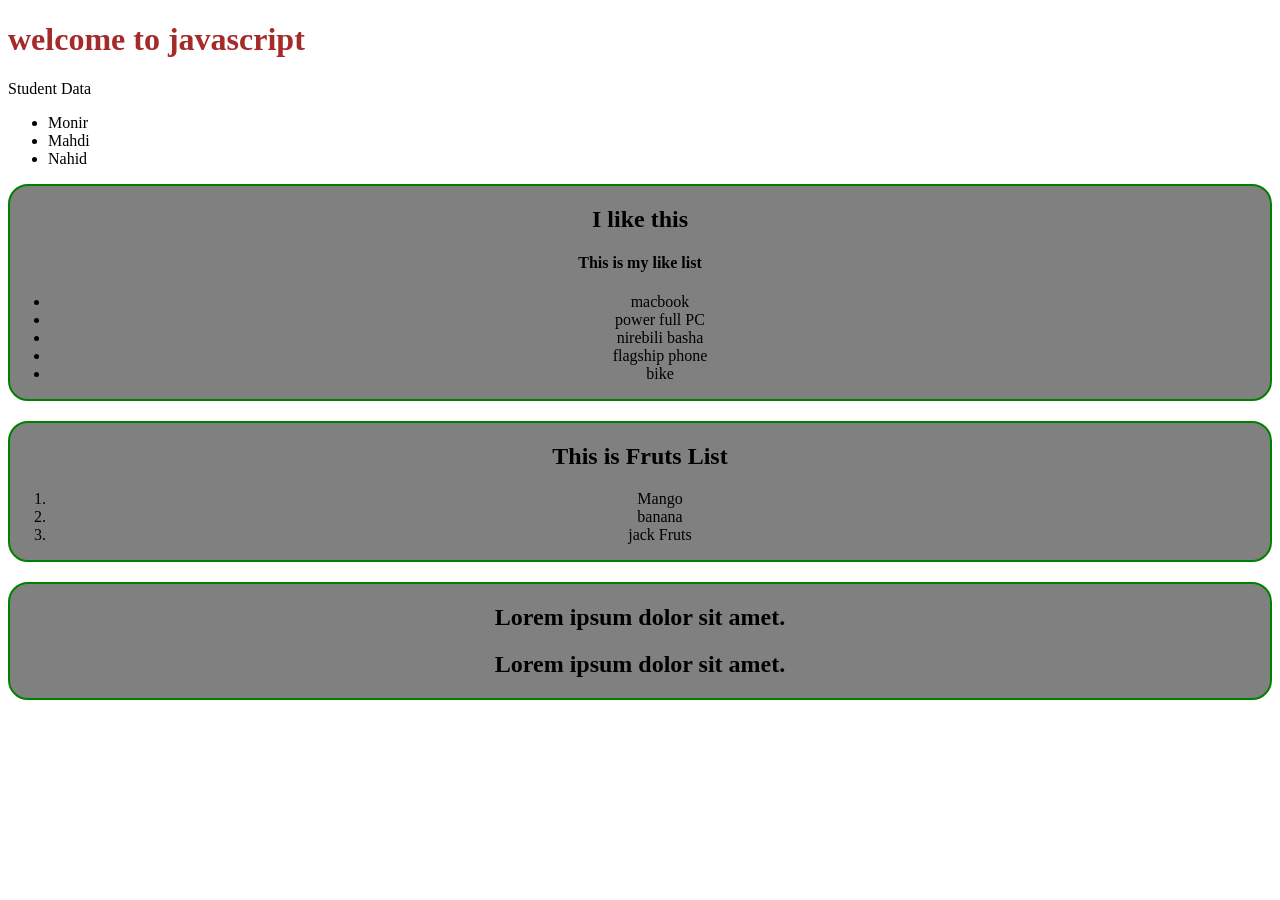
<file: index.html>
<!DOCTYPE html>
<html lang="en">
<head>
  <meta charset="UTF-8">
  <meta name="viewport" content="width=device-width, initial-scale=1.0">
  <link rel="stylesheet" href="styles/style.css">
  <title>Tour-of-DOM</title>
</head>
<body>
  <header>
    <h1>welcome to javascript</h1>
    <!-- <h1 id="main">welcome to javascript2</h1> -->
  </header>
  <table>
    <head id="th">Student Data </head>
    <ul>
      <li>Monir</li>
      <li>Mahdi</li>
      <li>Nahid</li>
      </ul>
  </table>
  <section>
    <h1 class="heading">I like this</h1>
    <h4 id="like-heading">This is my like list</h4>
    <ul id="like-list">
      <li class="hi">macbook</li>
      <li class="hi">power full PC</li>
      <li class="hi">nirebili basha</li>
      <li>flagship phone</li>
      <li>bike</li>
    </ul>
  </section>
  <section class="Fruts-container">
    <h1 id="Fruts-heading">This is Fruts List</h1>
    <ol>
      <li>Mango</li>
      <li>banana</li>
      <li>jack Fruts</li>
    </ol>
  </section>
  <section>
    <h2>Lorem ipsum dolor sit amet.</h2>
    <h2>Lorem ipsum dolor sit amet.</h2>
  </section>
  <script src="js/script.js"></script>
  <script src="js/styleinjs.js"></script>
</body>
</html>
</file>
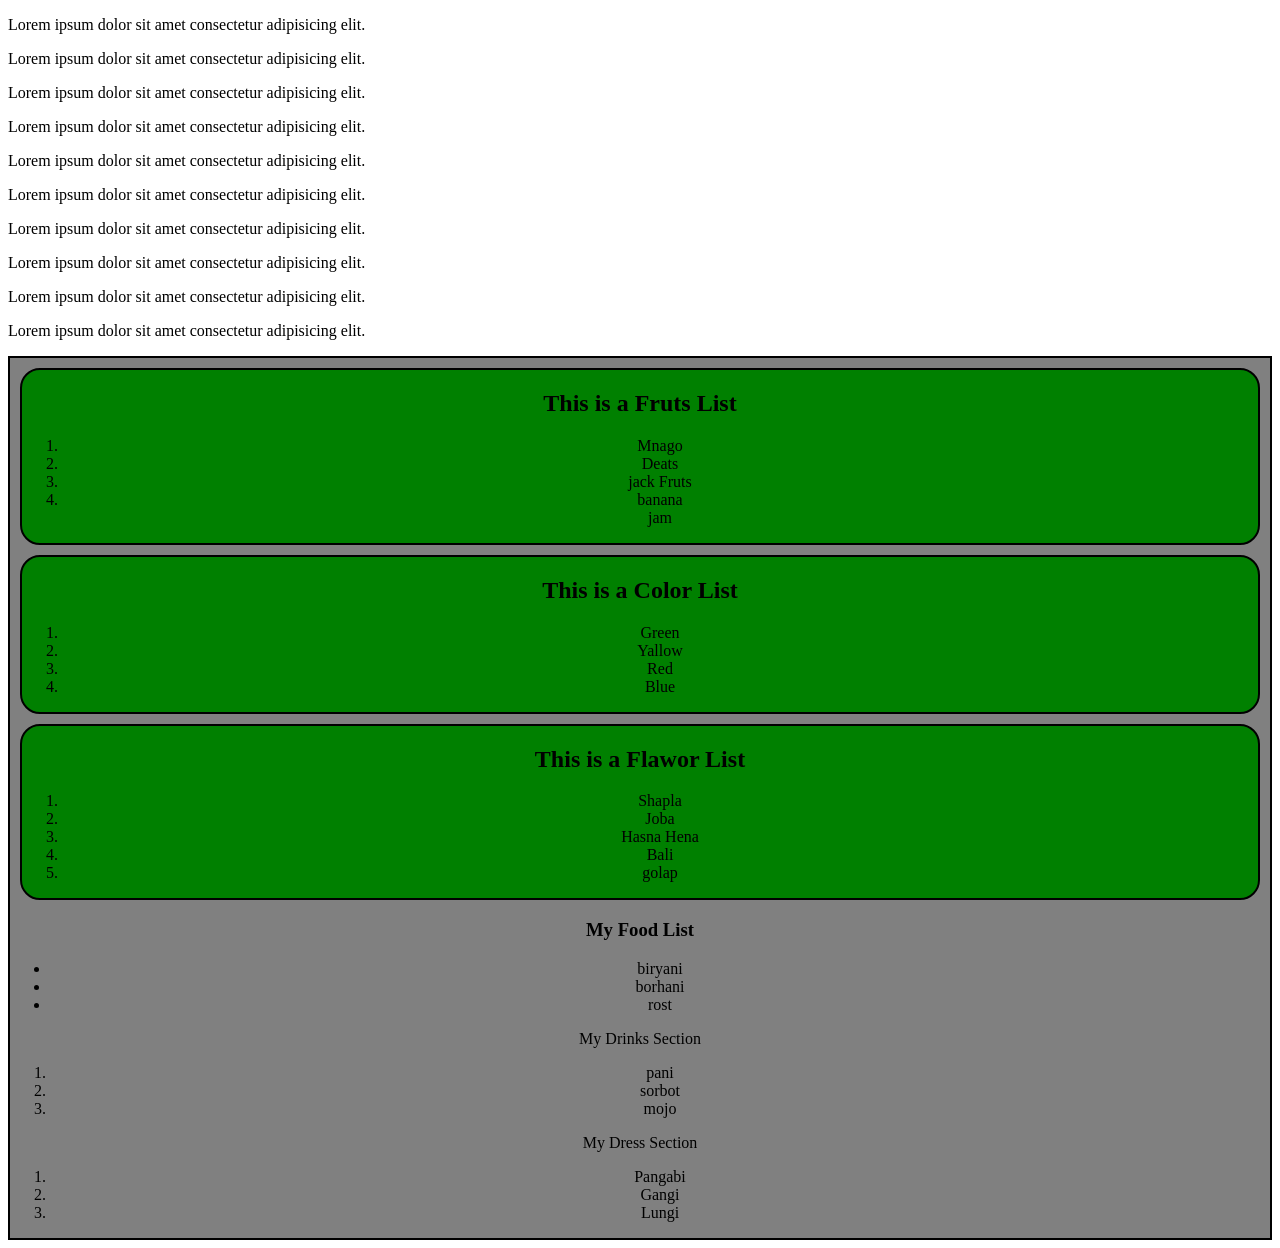
<file: 2nd.html>
<!DOCTYPE html>
<html lang="en">
<head>
  <meta charset="UTF-8">
  <meta name="viewport" content="width=device-width, initial-scale=1.0">
  <title>Document</title>
</head>
<body>
  <p>Lorem ipsum dolor sit amet consectetur adipisicing elit.</p>
  <p>Lorem ipsum dolor sit amet consectetur adipisicing elit.</p>
  <p>Lorem ipsum dolor sit amet consectetur adipisicing elit.</p>
  <p>Lorem ipsum dolor sit amet consectetur adipisicing elit.</p>
  <p>Lorem ipsum dolor sit amet consectetur adipisicing elit.</p>
  <p class="check">Lorem ipsum dolor sit amet consectetur adipisicing elit.</p>
  <p class="check">Lorem ipsum dolor sit amet consectetur adipisicing elit.</p>
  <p class="check">Lorem ipsum dolor sit amet consectetur adipisicing elit.</p>
  <p class="check">Lorem ipsum dolor sit amet consectetur adipisicing elit.</p>
  <p class="check">Lorem ipsum dolor sit amet consectetur adipisicing elit.</p>


  <section id="section-container">
    <div class="div-style">
      <h1>This is a Fruts List</h1>
      <ol id="add-child1">
        <li>Mnago</li>
        <li>Deats</li>
        <li>jack Fruts</li>
        <li>banana</li>
      </ol>
  </div>
    <div class="div-style">
      <h1>This is a Color List</h1>
      <ol>
        <li>Green</li>
        <li>Yallow</li>
        <li>Red</li>
        <li>Blue</li>
      </ol>
  </div>
    <div class="div-style">
      <h1>This is a Flawor List</h1>
      <ol id="add-child">
        <li>Shapla</li>
        <li>Joba</li>
        <li>Hasna Hena</li>
        <li>Bali</li>
      </ol>
  </div>
  </section>
  <script>

    

    const addedDiv = document.getElementById('section-container');
    const section = document.createElement('section');
    const h1 = document.createElement('h1');
    h1.innerText = 'My Food List';
    section.appendChild(h1);

    const ul = document.createElement('ul')
    const li1 = document.createElement('li');
    li1.innerText = "biryani";
    ul.appendChild(li1);
    
    const li2 = document.createElement('li');
    li2.innerText = "borhani";
    ul.appendChild(li2);

    const li3 = document.createElement('li');
    li3.innerText = "rost ";
    ul.appendChild(li3);

    section.appendChild(ul);
    addedDiv.appendChild(section);

    addedDiv.style.textAlign = 'center';
    addedDiv.style.backgroundColor = 'green';
    addedDiv.style.border = '2px solid red';


    const sectionDrinks = document.createElement('section');
    sectionDrinks.innerHTML = `
    <h>My Drinks Section</h>
    <ol>
      <li>pani</li>
      <li>sorbot</li>
      <li>mojo</li>
      </ol>
    `
    addedDiv.appendChild(sectionDrinks);



    const sectionDress = document.createElement('section');
    sectionDress.innerHTML = ` <h> My Dress Section </h>
    <ol> 
      <li> Pangabi</li>
      <li> Gangi</li>
      <li> Lungi</li>
      </ol>
      `
      addedDiv.appendChild(sectionDress);















    const addChild1 = document.getElementById('add-child1');
    const ll = document.createElement('ll')
    ll.innerText = 'jam';
    addChild1.appendChild(ll);

    // const addh1 = document.getElementsByClassName('div-style');
    // addh1.innerHtml = `<h1> hello world </h1>`
    // console.log(addh1);




  
    const div1 = document.querySelectorAll('p');
    console.log(div1);

    const div2 = document.getElementsByClassName('.check');
    console.log(div2);

    const mainStyle = document.getElementById("section-container");
    mainStyle.style.backgroundColor = "gray";
    mainStyle.style.border = '2px solid black';

    // const divStyle = document.getElementsByClassName('div-style');
    // divStyle.style.backgroundColor = 'green';

    const divStyle = document.getElementsByClassName('div-style');

for (const element of divStyle) {
    element.style.backgroundColor = 'green';
    element.style.borderRadius = '20px';
    element.style.border = '2px solid black';
    element.style.margin = '10px';
    element.style.textAlign = 'center';
  };

  const addChild = document.getElementById('add-child');
  const li = document.createElement('li');
  li.innerText = 'golap';
  addChild.appendChild(li);

  // console.log(addChild);

    // console.log(divStyle);

    // console.log(divStyle);

  </script>

</body>
</html>
</file>
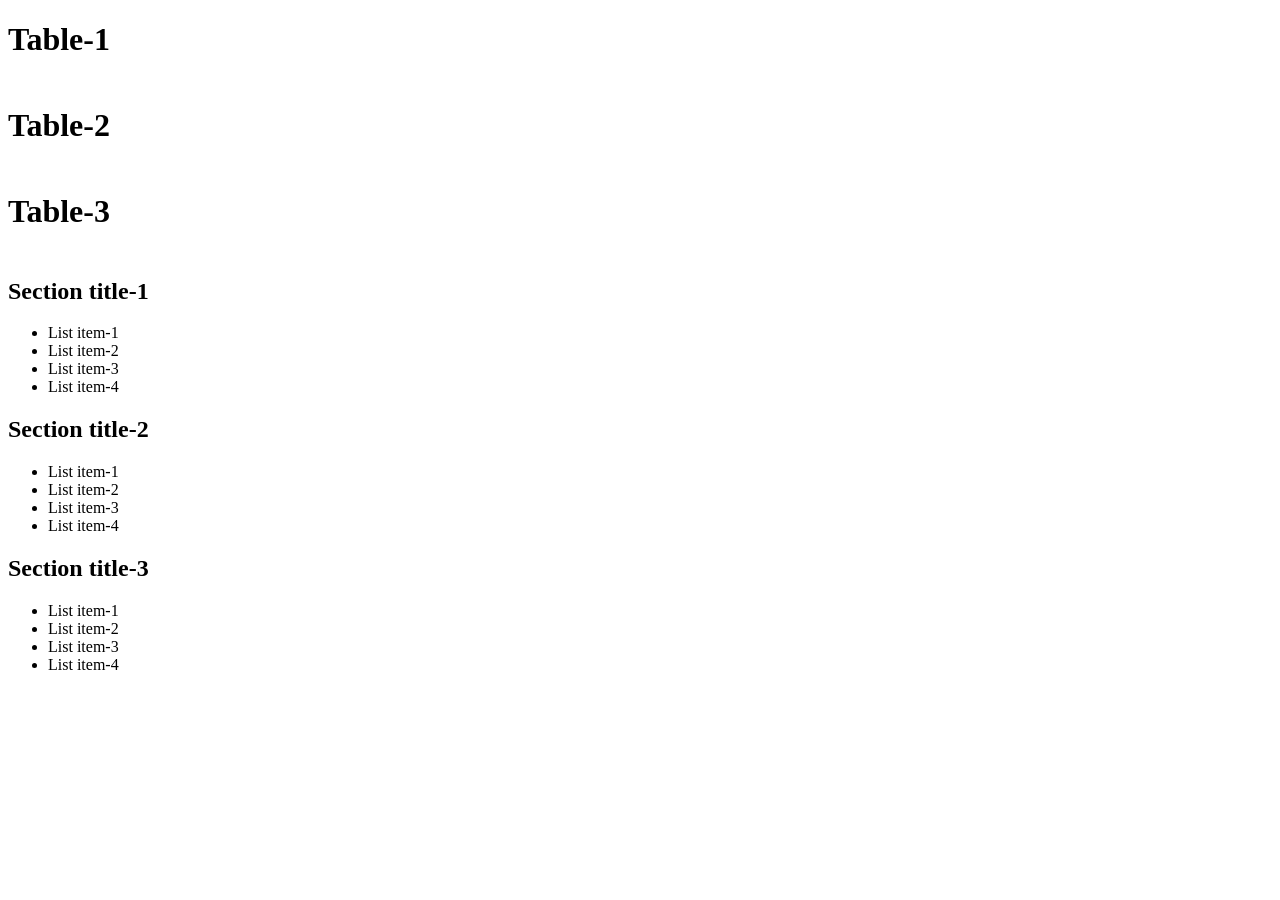
<file: summary.html>
<!DOCTYPE html>
<html lang="en">
<head>
  <meta charset="UTF-8">
  <meta name="viewport" content="width=device-width, initial-scale=1.0">
  <title>Module Summary</title>
</head>
<body>
  <main>

    <!-- section*3>h1.section-title{Section title-$}+ul>li*4{List item-$} -->

    <!-- div*3>h1.div-title{Table-$}+table>tr>td*5 -->

    <!-- optional -->
    <div>
      <h1 class="div-title">Table-1</h1>
      <table>
        <tr>
          <td></td>
          <td></td>
          <td></td>
          <td></td>
          <td></td>
        </tr>
      </table>
    </div>
    <div>
      <h1 class="div-title">Table-2</h1>
      <table>
        <tr>
          <td></td>
          <td></td>
          <td></td>
          <td></td>
          <td></td>
        </tr>
      </table>
    </div>
    <div>
      <h1 class="div-title">Table-3</h1>
      <table>
        <tr>
          <td></td>
          <td></td>
          <td></td>
          <td></td>
          <td></td>
        </tr>
      </table>
    </div>


    <section id="main-section">
      <h1 class="section-title">Section title-1</h1>
      <ul>
        <li>List item-1</li>
        <li>List item-2</li>
        <li>List item-3</li>
        <li>List item-4</li>
      </ul>
    </section>
    <section>
      <h1 class="section-title">Section title-2</h1>
      <ul>
        <li>List item-1</li>
        <li>List item-2</li>
        <li>List item-3</li>
        <li>List item-4</li>
      </ul>
    </section>
    <section>
      <h1 class="section-title">Section title-3</h1>
      <ul>
        <li>List item-1</li>
        <li>List item-2</li>
        <li>List item-3</li>
        <li>List item-4</li>
      </ul>
    </section>
  </main>

  <script>
    const allLi = document.getElementsByTagName('li')
    console.log(allLi);

    const mainSection = document.getElementById('main-section');
    console.log(mainSection);

    const className = document.getElementsByClassName('section-title');
    console.log(className);

    const quS = document.querySelector('section');
    console.log(quS);

    const quSa = document.querySelectorAll('section');
    console.log(quSa);

    // let section = document.getElementById("main-section");
    // console.log(section instanceof HTMLElement);
    // section.classList.add("new-class");
    // console.log(section);



  </script>

</body>
</html>
</file>
<file: styles/style.css>
header h1{
  color: brown;
};
 li{
  color: tomato;
 }
</file>
